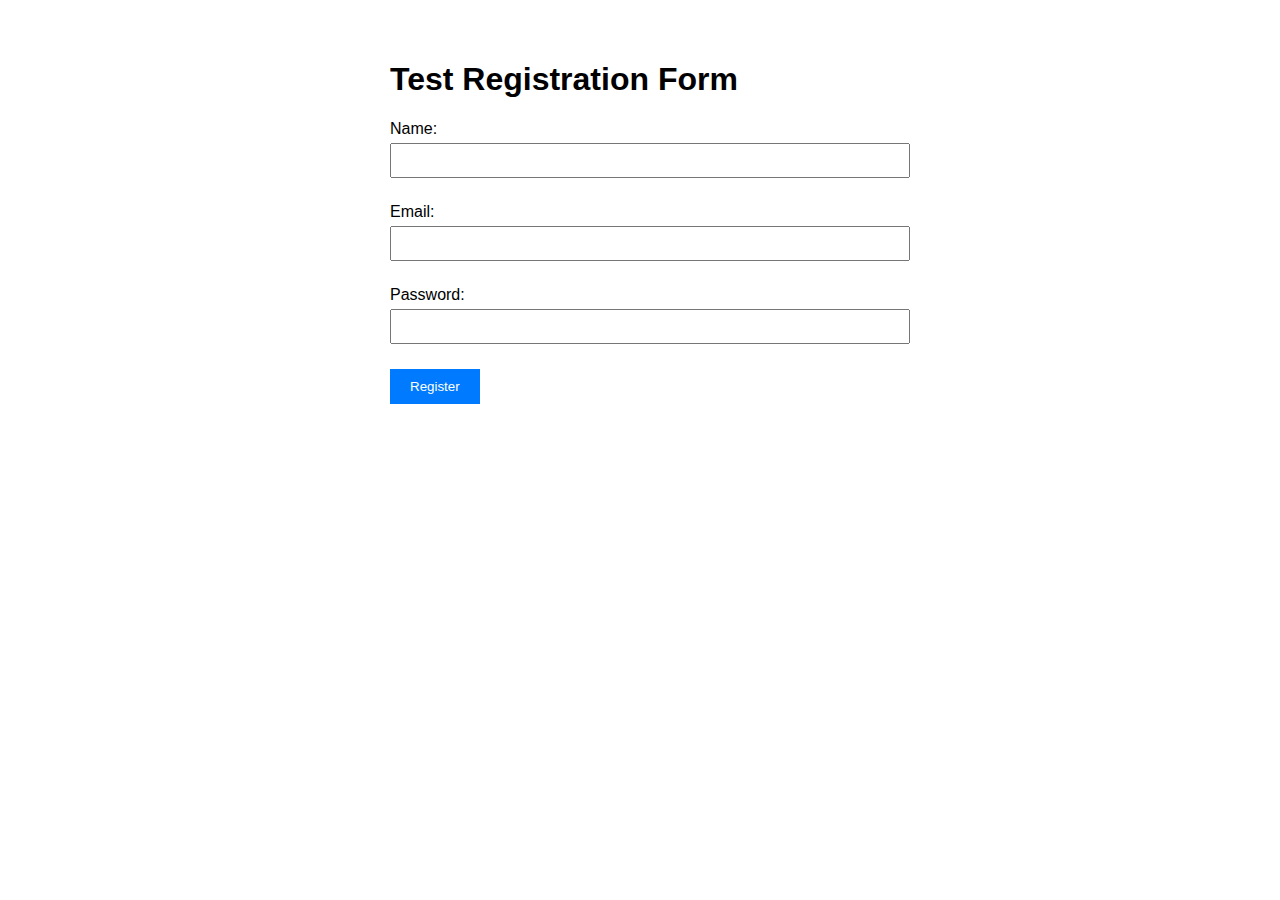
<file: test_form.html>
<!DOCTYPE html>
<html>
<head>
    <title>Test Registration Form</title>
    <style>
        body { font-family: Arial, sans-serif; max-width: 500px; margin: 20px auto; padding: 20px; }
        .form-group { margin-bottom: 15px; }
        label { display: block; margin-bottom: 5px; }
        input { width: 100%; padding: 8px; margin-bottom: 10px; }
        button { padding: 10px 20px; background: #007bff; color: white; border: none; cursor: pointer; }
        #response { margin-top: 20px; padding: 10px; border-radius: 4px; }
        .success { background: #d4edda; color: #155724; }
        .error { background: #f8d7da; color: #721c24; }
    </style>
</head>
<body>
    <h1>Test Registration Form</h1>
    <form id="testForm">
        <div class="form-group">
            <label for="name">Name:</label>
            <input type="text" id="name" name="name" required>
        </div>
        <div class="form-group">
            <label for="email">Email:</label>
            <input type="email" id="email" name="email" required>
        </div>
        <div class="form-group">
            <label for="password">Password:</label>
            <input type="password" id="password" name="password" required>
        </div>
        <button type="submit">Register</button>
    </form>
    <div id="response"></div>

    <script>
        document.getElementById('testForm').addEventListener('submit', async function(e) {
            e.preventDefault();
            
            const responseDiv = document.getElementById('response');
            responseDiv.className = '';
            responseDiv.textContent = 'Sending request...';
            
            try {
                const response = await fetch('/Ticket_Booking/backend/handle_signup.php', {
                    method: 'POST',
                    headers: {
                        'Content-Type': 'application/json',
                    },
                    body: JSON.stringify({
                        name: document.getElementById('name').value,
                        email: document.getElementById('email').value,
                        password: document.getElementById('password').value
                    })
                });
                
                console.log('Response status:', response.status);
                const text = await response.text();
                console.log('Raw response:', text);
                
                try {
                    const data = JSON.parse(text);
                    console.log('Parsed response:', data);
                    
                    if (data.success) {
                        responseDiv.className = 'success';
                        responseDiv.textContent = 'Success: ' + data.message;
                    } else {
                        responseDiv.className = 'error';
                        responseDiv.textContent = 'Error: ' + data.message;
                    }
                } catch (parseError) {
                    responseDiv.className = 'error';
                    responseDiv.textContent = 'Error parsing response: ' + text;
                }
            } catch (error) {
                console.error('Error:', error);
                responseDiv.className = 'error';
                responseDiv.textContent = 'Error: ' + error.message;
            }
        });
    </script>
</body>
</html>
</file>
